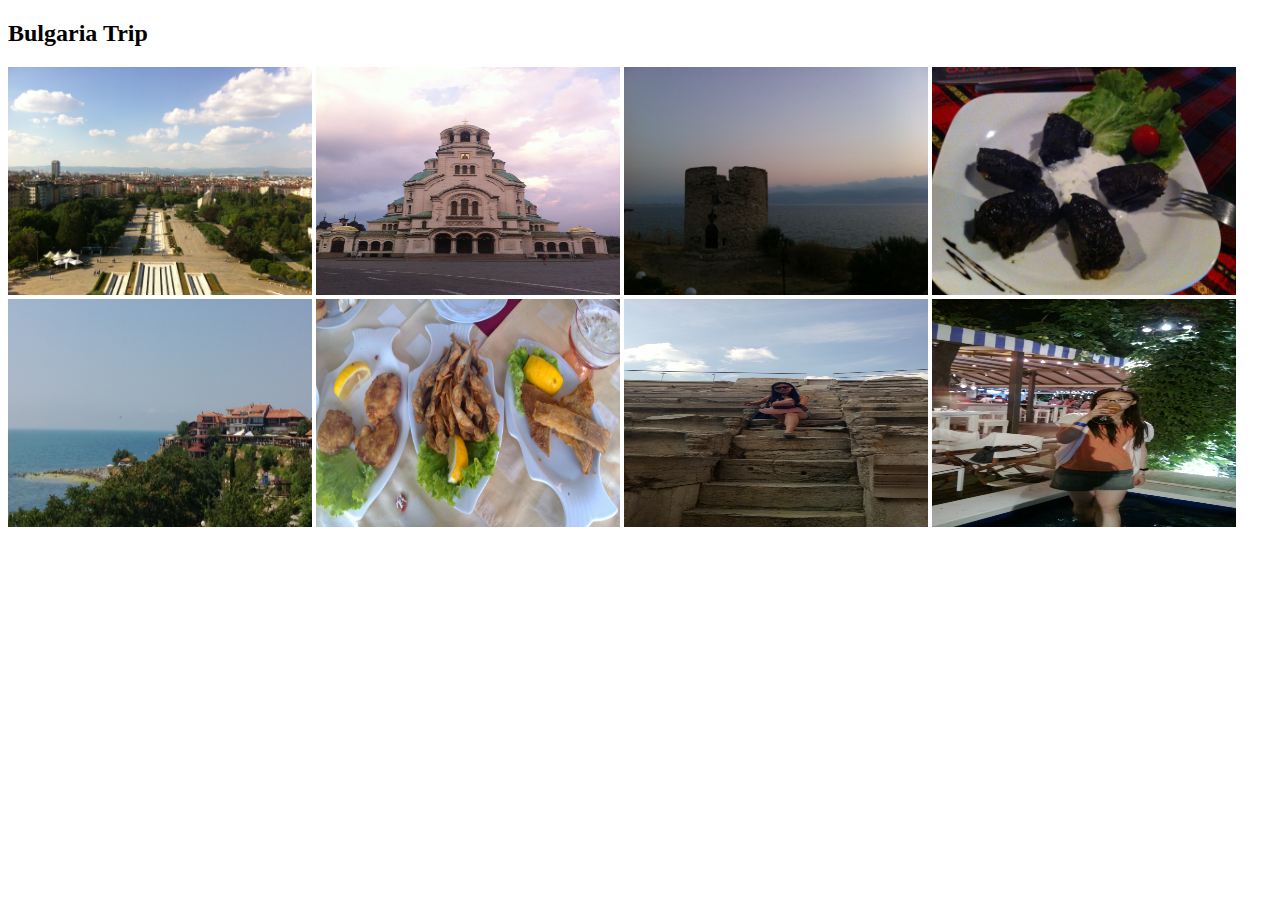
<file: pic_bulgaria.html>
<!DOCTYPE html>
<html>
<body>

<h2>Bulgaria Trip</h2>
<img border="0" src="pics/bulgaria/IMG_0336.jpg" width="304" height="228">
<img border="0" src="pics/bulgaria/IMG_0612.jpg" width="304" height="228">
<img border="0" src="pics/bulgaria/IMG_0441.jpg" width="304" height="228">
<img border="0" src="pics/bulgaria/IMG_0335.jpg" width="304" height="228">
<img border="0" src="pics/bulgaria/WP_20130809_048.jpg" width="304" height="228">
<img border="0" src="pics/bulgaria/WP_20130809_052.jpg" width="304" height="228">
<img border="0" src="pics/bulgaria/WP_20130810_066.jpg" width="304" height="228">
<img border="0" src="pics/bulgaria/WP_20130812_017.jpg" width="304" height="228">
</body>
</html>
</file>
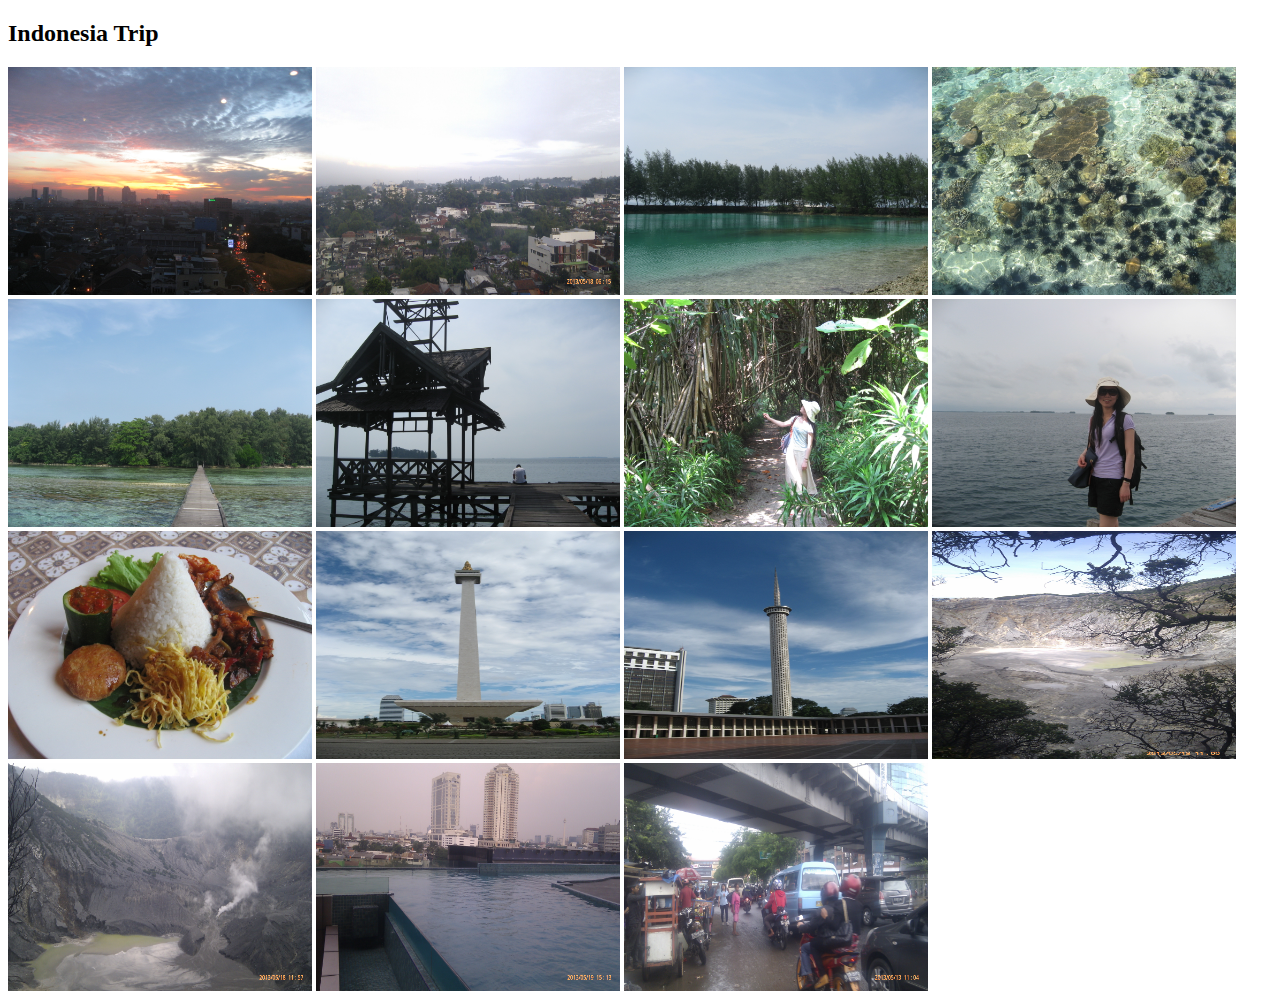
<file: pic_indonesia.html>
<!DOCTYPE html>
<html>
<body>

<h2>Indonesia Trip</h2>
<img border="0" src="pics/indonesia/IMG_3727.jpg" width="304" height="228">
<img border="0" src="pics/indonesia/IMG_0652.jpg" width="304" height="228">
<img border="0" src="pics/indonesia/IMG_3561.jpg" width="304" height="228">
<img border="0" src="pics/indonesia/IMG_3571.jpg" width="304" height="228">
<img border="0" src="pics/indonesia/IMG_3574.jpg" width="304" height="228">
<img border="0" src="pics/indonesia/IMG_3577.jpg" width="304" height="228">
<img border="0" src="pics/indonesia/IMG_3568.jpg" width="304" height="228">
<img border="0" src="pics/indonesia/IMG_3695.jpg" width="304" height="228">
<img border="0" src="pics/indonesia/IMG_3715.jpg" width="304" height="228">
<img border="0" src="pics/indonesia/IMG_3981.jpg" width="304" height="228">
<img border="0" src="pics/indonesia/IMG_4004.jpg" width="304" height="228">
<img border="0" src="pics/indonesia/IMG_0662.jpg" width="304" height="228">
<img border="0" src="pics/indonesia/IMG_0686.jpg" width="304" height="228">
<img border="0" src="pics/indonesia/IMG_0702.jpg" width="304" height="228">
<img border="0" src="pics/indonesia/IMG_0488.jpg" width="304" height="228">
</body>
</html>
</file>
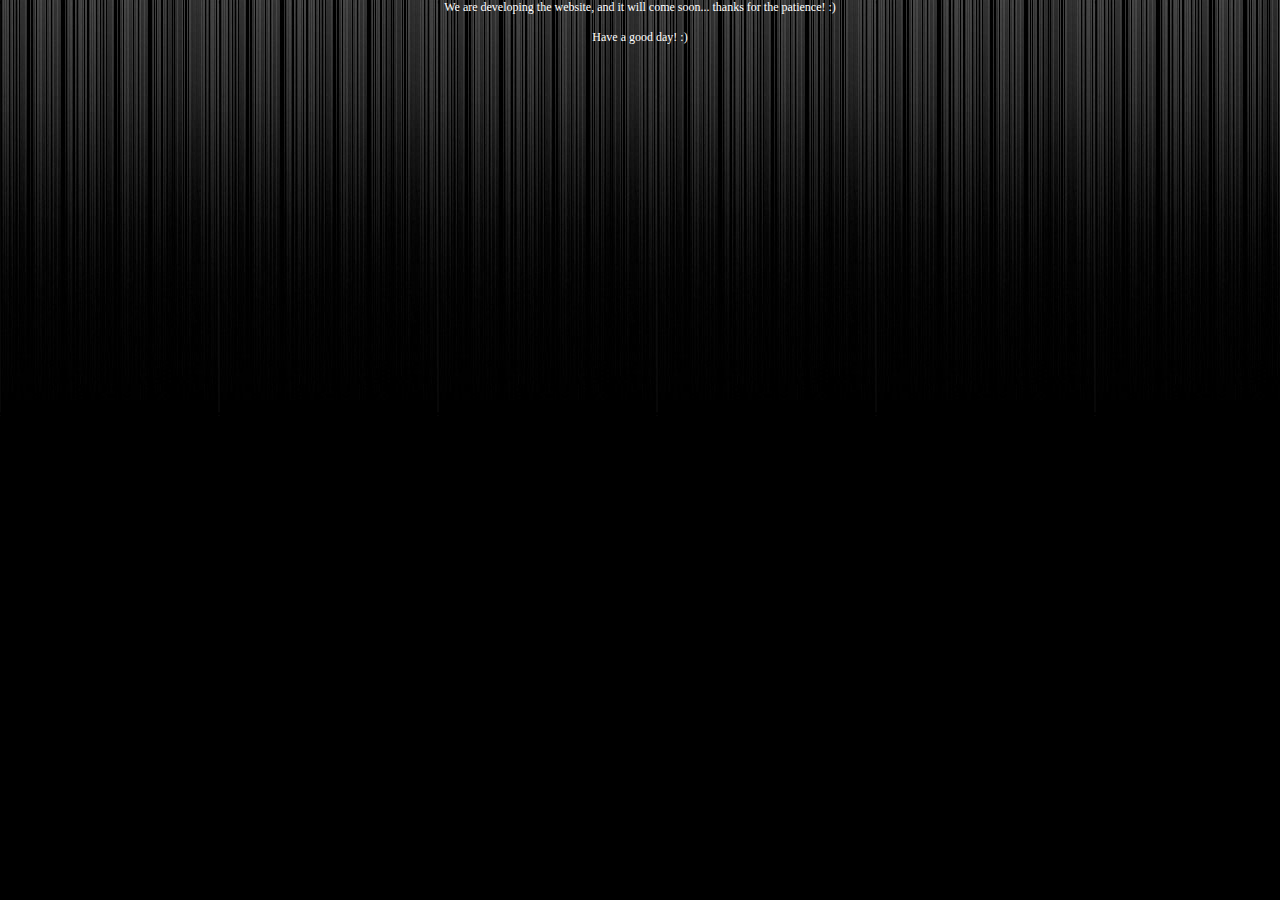
<file: project/comesoon.html>
<!DOCTYPE html PUBLIC "-//W3C//DTD XHTML 1.0 Transitional//EN" "http://www.w3.org/TR/xhtml1/DTD/xhtml1-transitional.dtd">
<html xmlns="http://www.w3.org/1999/xhtml">
<head>
<title>Silverlight - comesoon</title>
<meta http-equiv="Content-Type" content="text/html; charset=UTF-8" />
<link rel="stylesheet" type="text/css" href="style.css" />
<!--[if lte IE 6]>
<link rel="stylesheet" type="text/css" href="ie.css" />
<script type="text/javascript">var clear="images/clear.gif";</script>
<script type="text/javascript" src="unitpngfix.js"></script>
<![endif]-->
</head>
<body>
We are developing the website, and it will come soon... thanks for the patience! :)
<br><br>
Have a good day! :)
</body>
</html>
</file>
<file: project/style.css>
* {
	margin: 0; padding: 0;
}
body {
	text-align: center;
	font: 12px Verdana;
	color: #ffffff;
	background: #000000 url(images/background.gif) repeat-x 0 0;
}
a {
	color: #292929;
}
a:hover {
	color: #ff0000;
}
img {
	border: 0;
}

.break {
	font-size: 0;
	width: 0; height: 0;
	clear: both;
}
.alignleft {
	float: left;
	margin: 4px 10px 5px 0;
}
.alignright {
	float: right;
	margin: 4px 0 5px 10px;
}
.aligncenter {
	text-align: center;
}
.hidden {
	display: none;
}
.noimage img {
	display: none;
}

/** BEGIN wrapper **/
#wrapper {
	width: 970px;
	margin: auto auto;
	text-align: left;
	padding-bottom: 20px;
}
/** END wrapper **/

/** BEGIN header **/
#header {
	height: 158px;
	background: url(images/navigation.gif) repeat-x 0 bottom;
}
	#header h1 {
		float: left;
		font-size: 0;
		padding: 40px 15px 44px;
	}
		#header h1 a {
			display: block;
			width: 435px; height: 34px;
		/**	background: url(images/logo.png) no-repeat 0 0; **/
			background: url() no-repeat 0 0;
			text-indent: -9999px;
		}
	#header .ad {
		float: right;
		padding-top: 30px;
	}
	#header ul {
		list-style-type: none;
		float: left;
	}
		#header ul li {
			float: left;
			font-size: 0.9em;
			font-weight: bold;
			text-transform: uppercase;
			padding-right: 2px;
			background: url(images/divider.gif) no-repeat right 0;
		}
		#header ul li a {
			display: block;
			text-decoration: none;
			padding: 13px 12px 14px;
		}
		#header ul li a:hover {
			color: #292929;
			background: url(images/active.gif) repeat-x 0 0;
		}
	#header form {
		float: right;
		width: 219px; height: 30px;
		background: url(images/search.gif) no-repeat 0 0;
		margin: 5px;
	}
		#header input {
			border: 0;
			font-size: 1em;
			font-family: Verdana;
			width: 210px;
			background-color: transparent;
			margin: 8px 4px;
		}
		#header button {
			display: none;
		}
/** END header **/

/** BEGIN body **/
#body {
	color: #808080;
	background: #ffffff url(images/sidebar.gif) repeat-y right 0;
	padding: 10px 0;
}
/** END body **/

/** BEGIN content **/
#content {
	width: 730px;
	float: left;
}
	#content .post {
		clear: both;
		padding: 10px 20px;
	}
	#content .first {
		padding-top: 0;
	}
		#content .post .l {
			float: left;
			width: 200px;
			font-size: 0.9em;
			color: #292929;
			padding-top: 10px;
		}
			#content .post .l img {
				width: 200px; height: 200px;
				margin-bottom: 15px;
			}
			#content .post .l a {
				text-decoration: none;
			}
		#content .post .r {
			float: right;
			width: 450px;
		}
		#content h2 {
			font-size: 2.5em;
			margin-bottom: 15px;
			color: #292929;
		}
			#content h2 a {
				text-decoration: none;
			}
		#content p {
			line-height: 1.3em;
			margin-bottom: 10px;
		}
		#content ul, #content ol {
			list-style-position: inside;
			margin-bottom: 10px;
		}
		#content li {
			line-height: 1.3em;
		}
		#content h3, #content h4, #content h5, #content h6 {
			font-size: 1.2em;
			margin-bottom: 5px;
		}
		#content blockquote {
			padding: 10px 10px 0;
			background-color: #eeeeee;
			border-width: 1px 0;
			border-style: solid;
			border-color: #e0e0e0;
			margin-bottom: 10px;
		}
		#content .details {
			background: url(images/details.gif) repeat-x 0 0;
			float: left;
			font-size: 0.9em;
			padding: 10px;
			border-width: 0 1px;
			border-style: solid;
			border-color: #B5B5B5;
		}
			#content .details a {
				text-decoration: none;
				display: block;
				float: left;
			}
			#content .details a.link1 {
				padding-right: 10px;
				border-right: 1px solid #D6D6D6;
			}
			#content .details .link2 a {
				padding-left: 10px;
				border-left: 1px solid #ffffff;
			}
		#content .details2 {
			font-size: 0.9em;
			padding: 10px 0;
		}
			#content .details2 a {
				text-decoration: none;
			}
	#content .postnav {
		clear: both;
		padding: 25px 20px 0;
	}
		#content .postnav a {

			text-decoration: none;
			font-weight: bold;
			font-size: 0.9em;
		}
	#content h2.title {
		font-size: 0.9em;
		text-transform: uppercase;
		padding: 10px 20px;
	}
/** END content **/

/** BEGIN sidebar **/
#sidebar {
	width: 220px;
	float: right;
}
	#sidebar .about {
		padding: 0 10px 10px;
	}
		#sidebar .about img {
			border: 3px solid #ffffff;
			float: left;
			margin: 4px 5px 5px 0;
		}
		#sidebar .about p {
			font-size: 0.9em;
			color: #292929;
		}
	#sidebar h2 {
		font-size: 0.9em;
		text-transform: uppercase;
		background-color: #CCCCCC;
		color: #ffffff;
		padding: 10px;
		border-bottom: 1px solid #B7B7B7;
		border-top: 1px solid #ffffff;
	}
	#sidebar ul {
		list-style-type: none;
		padding: 10px;
		border-top: 1px solid #ffffff;
	}
		#sidebar ul li {
			font-size: 0.9em;
			padding: 6px 0 6px 16px;
			background: url(images/bullet.gif) no-repeat 2px 10px;
		}
		#sidebar ul li a {
			color: #292929;
			font-weight: bold;
		}
/** END sidebar **/

/** BEGIN footer **/
#footer {
	background-color: #CCCCCC;
	color: #292929;
	font-size: 0.9em;
	padding: 10px;
}
	#footer a {
		color: #808080;
	}
/** END footer **/

/** BEGIN miscellaneous **/
#comments {
	padding: 10px;
}
	#comments a {
		text-decoration: none;
	}
	#comments h2 {
		font-size: 1.3em;
	}
	#comments p {
		margin-bottom: 10px;
		line-height: 1.6em;
	}
	#comments form {
		padding: 0 10px;
	}
	#comments form p {
		margin-bottom: 5px;
	}
		#comments form input {
			margin-right: 5px;
		}
		#comments form input, textarea {
			border: 1px solid #cccccc;
			font-size: 0.9em;
			font-family: Verdana;
			padding: 4px;
			background-position: 4px 4px;
			background-repeat: no-repeat;
		}
		#comments form input {
			width: 260px;
			border: 1px solid #cccccc;
		}
		#comments form textarea {
			width: 350px;
			padding: 4px 4px !important;
			border: 1px solid #cccccc;
		}
		#comments form button {
			border: 1px solid #a0a0a0;
			font-size: 1em;
			font-family: Verdana;
			padding: 2px 6px;
		}
	.commentdetails {
		margin-top: 25px;
	}
	.commentauthor {
		margin-bottom: 5px !important;
		font-weight: bold;
	}
	.commentdate {
		font-size: 0.8em;
		margin-bottom: 5px;
		color: #909090;
	}
	.required {
		color: #ff0000;
	}
h2.title {
	font-size: 1em !important;
	text-transform: uppercase;
	padding: 10px;
	color: #565656;
}
.notfound {
	padding: 40px;
}
	.notfound h2 {
		font-size: 18px;
		font-weight: normal;
		margin-bottom: 10px;
	}
/** END miscellaneous **/

/** BEGIN wordpress 2.7 comments **/
#comments ol {
	list-style-type: none;
	clear: both;
	padding: 0 10px 10px;
	margin: 0;
}
	#comments .buffer {
		padding: 0 10px 10px;
	}
	#comments h2 {
		padding-left: 0 !important;
		padding-bottom: 20px !important;
	}
	#comments ol li {
		margin-bottom: 10px;
	}
	#comments ol li ul li {
		border: 1px solid #e0e0e0;
		padding: 10px;
	}
	#comments ol li .avatar {
		float: right;
	}
	#comments ol li .comment-author {
		
	}
		#comments ol li .comment-author .fn {
			font-weight: bold;
			font-size: 1.2em;
		}
	#comments ol li .comment-meta {
		font-size: 0.9em;
		color: #999999;
		margin: 5px 0 10px;
	}
	#comments ol li .reply {
		font-size: 0.9em;
		font-weight: bold;
		padding-bottom: 10px;
	}
	#comments .children {
		list-style-type: none;
	}
#comments .navigation {
	padding: 0 10px 20px;
	font-size: 0.9em;
}
	#comments .navigation a {
		color: #999999;
		padding: 3px 8px;
		border: 1px solid #cccccc;
	}
	#comments .navigation a:hover {
		color: #000000;
		border-color: #000000;
		text-decoration: none;
	}
#comments .says {
	display: none;
}
/** END wordpress 2.7 comments **/
</file>
<file: project/ie.css>
#header form { margin: 5px 2px 0; }
#header form input { margin: 7px 3px 0; }
</file>
